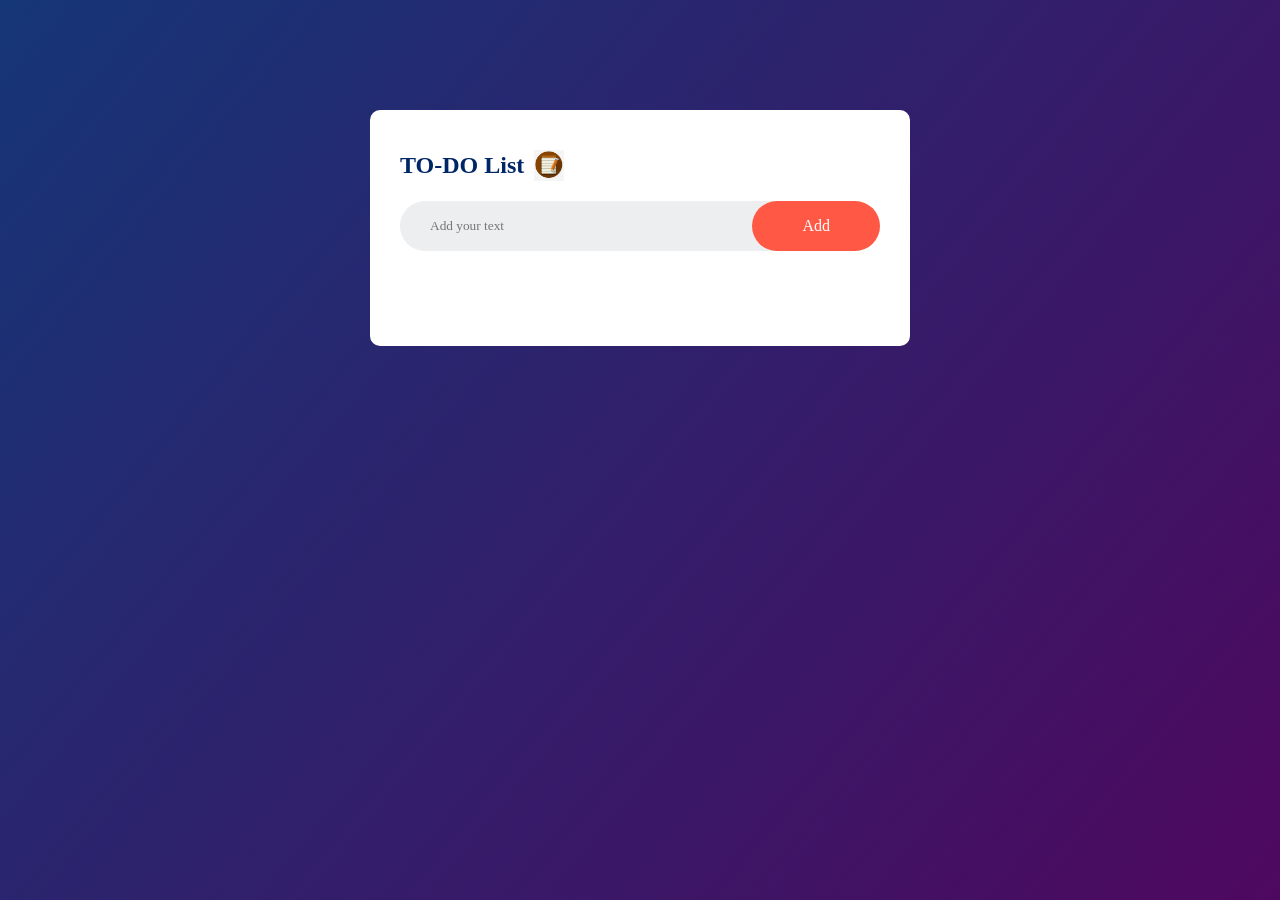
<file: TODO-List/index.html>
<!DOCTYPE html>
<html lang="en">
<head>
    <meta charset="UTF-8">
    <meta name="viewport" content="width=device-width, initial-scale=1.0">
    <title>To Do List</title>
    <link rel="stylesheet" href="style.css">
</head>
<body>
    <div class="container">
        <div class="todo">
            <h2>TO-DO List <img src="./images/1.jpg" alt=""></h2>
            <div class="row">
                <input type="text" id="input-box" placeholder="Add your text">
                <button onclick="addTask()">Add</button>
            </div>
            <ul id="list-container">
                <!-- <li class="checked">Task 1</li>
                <li>Task 1</li>
                <li>Task 1</li> -->
            </ul>
        </div>
    </div>
    <script src="./script.js"></script>
</body>
</html>
</file>
<file: TODO-List/style.css>
*{
    margin: 0;
    padding: 0;
    font-family: Georgia, 'Times New Roman', Times, serif;
    box-sizing: border-box;
}
.container{
    width: 100%;
    min-height: 100vh;
    background: linear-gradient(130deg,#153677,#4e085f);
    padding: 10px;
}
.todo{
    width: 100%;
    max-width: 540px;
    background: #fff;
    margin: 100px auto 20px;
    padding: 40px 30px 70px;
    border-radius: 10px;

}
.todo h2{
    color: #002765;
    display: flex;
    align-items: center;
    margin-bottom: 20px;
}
.todo h2 img{
    width: 30px;
    margin-left: 10px;
}
.row{
    display: flex;
    align-items: center;
    justify-content: space-around;
    background: #edeef0;
    border-radius: 30px;
    padding-left: 20px;
    margin-bottom: 25px;
}
input{
    flex: 1;
    border: none;
    outline: none;
    background: transparent;
    padding: 10px;
}
button{
    border: none;
    outline: none;
    padding: 16px 50px;
    background: #ff5945;
    color: #fff;
    font-size: 16px;
    cursor: pointer;
    border-radius: 40px;
}
ul li{
    list-style: none;
    font-size: 17px;
    padding: 12px 8px 12px 50px;
    -webkit-user-select: none;
    cursor: pointer;
    position: relative;
}
ul li::before{
    content: '';
    position: absolute;
    height: 28px;
    width: 28px;
    border-radius: 50%;
    background-image: url('./images/unchecked.png');
    background-size: cover;
    background-position: center;
    top: 12px;
    left: 8px;
}
ul li.checked{
    color: #555;
    text-decoration: line-through;
}
ul li.checked::before{
    background-image: url('./images/checked.png');
}
ul li span{
    position: absolute;
    right: 0;
    top: 5px;
    width: 40px;
    height: 40px;
    font-size: 22px;
    color:#555;
    line-height: 40px;
    text-align: center;
}
ul li span:hover{
    background: #edeef0;
}
</file>
